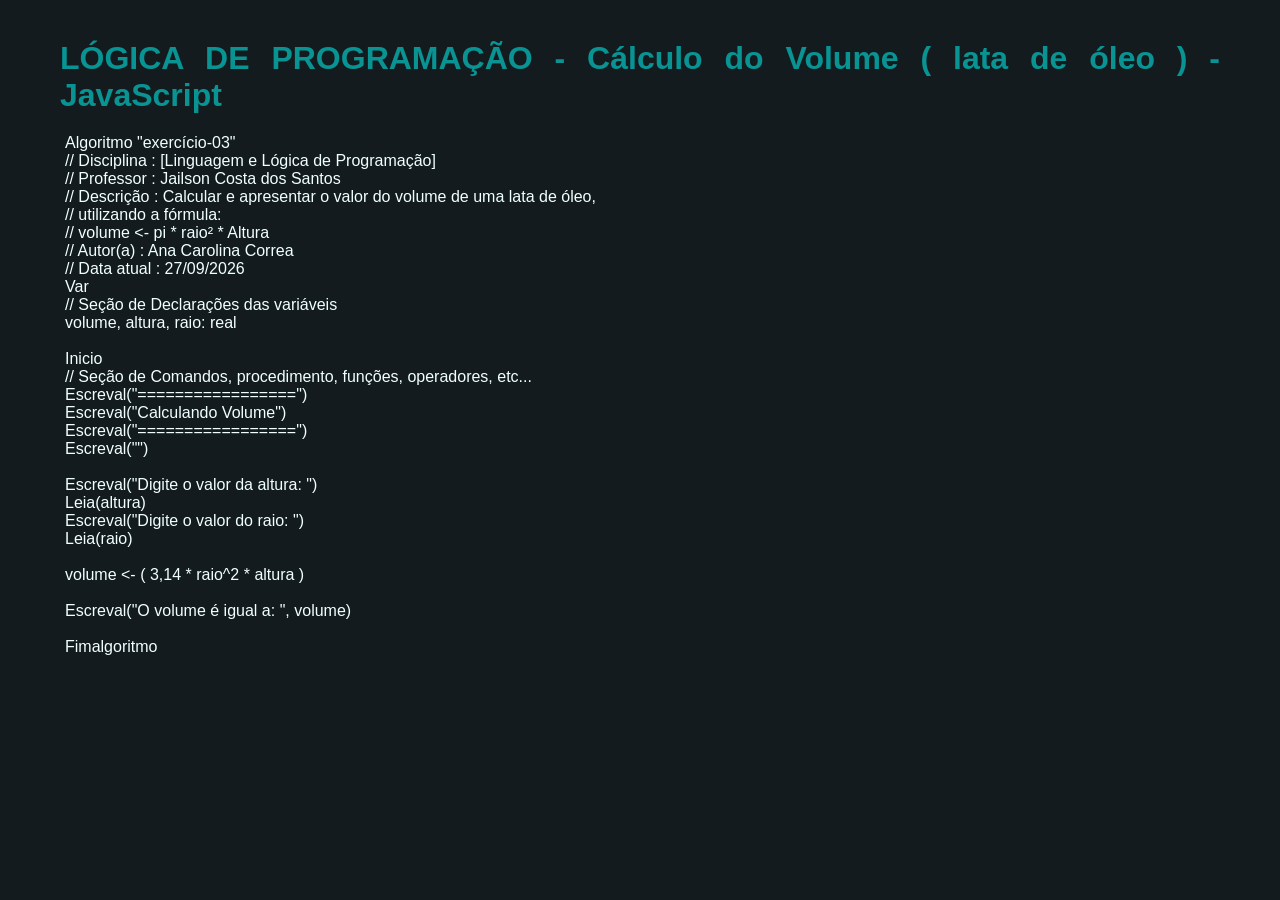
<file: index.html>
<!DOCTYPE html>
<html lang="pt-br">

<head>
    <meta charset="UTF-8">
    <meta name="viewport" content="width=device-width, initial-scale=1.0">
    <meta name="author" content="Ana Carolina Correa">
    <link rel="stylesheet" href="style.css">
    <title>Lógica de Progração usando JAVA</title>
</head>

<body>
    <main>
        <header>
            <h1>LÓGICA DE PROGRAMAÇÃO - Cálculo do Volume ( lata de óleo ) - JavaScript</h1>
            <p>
                Algoritmo "exercício-03"<br>
                // Disciplina : [Linguagem e Lógica de Programação]<br>
                // Professor : Jailson Costa dos Santos<br>
                // Descrição : Calcular e apresentar o valor do volume de uma lata de óleo,<br>
                // utilizando a fórmula:<br>
                // volume <- pi * raio² * Altura<br>
                    // Autor(a) : Ana Carolina Correa<br>
                    // Data atual : 27/09/2026<br>
                    Var<br>
                    // Seção de Declarações das variáveis <br>
                    volume, altura, raio: real
                    <br><br>
                    Inicio<br>
                    // Seção de Comandos, procedimento, funções, operadores, etc... <br>
                    Escreval("=================")<br>
                    Escreval("Calculando Volume")<br>
                    Escreval("=================")<br>
                    Escreval("")<br><br>
                    Escreval("Digite o valor da altura: ")<br>
                    Leia(altura)<br>
                    Escreval("Digite o valor do raio: ")<br>
                    Leia(raio)
                    <br><br>
                    volume <- ( 3,14 * raio^2 * altura ) <br><br>
                        Escreval("O volume é igual a: ", volume)
                        <br><br>
                        Fimalgoritmo
            </p>
            <br>
        </header>
    </main>
    <script src="atividade43.js"></script>

</body>

</html>
</file>
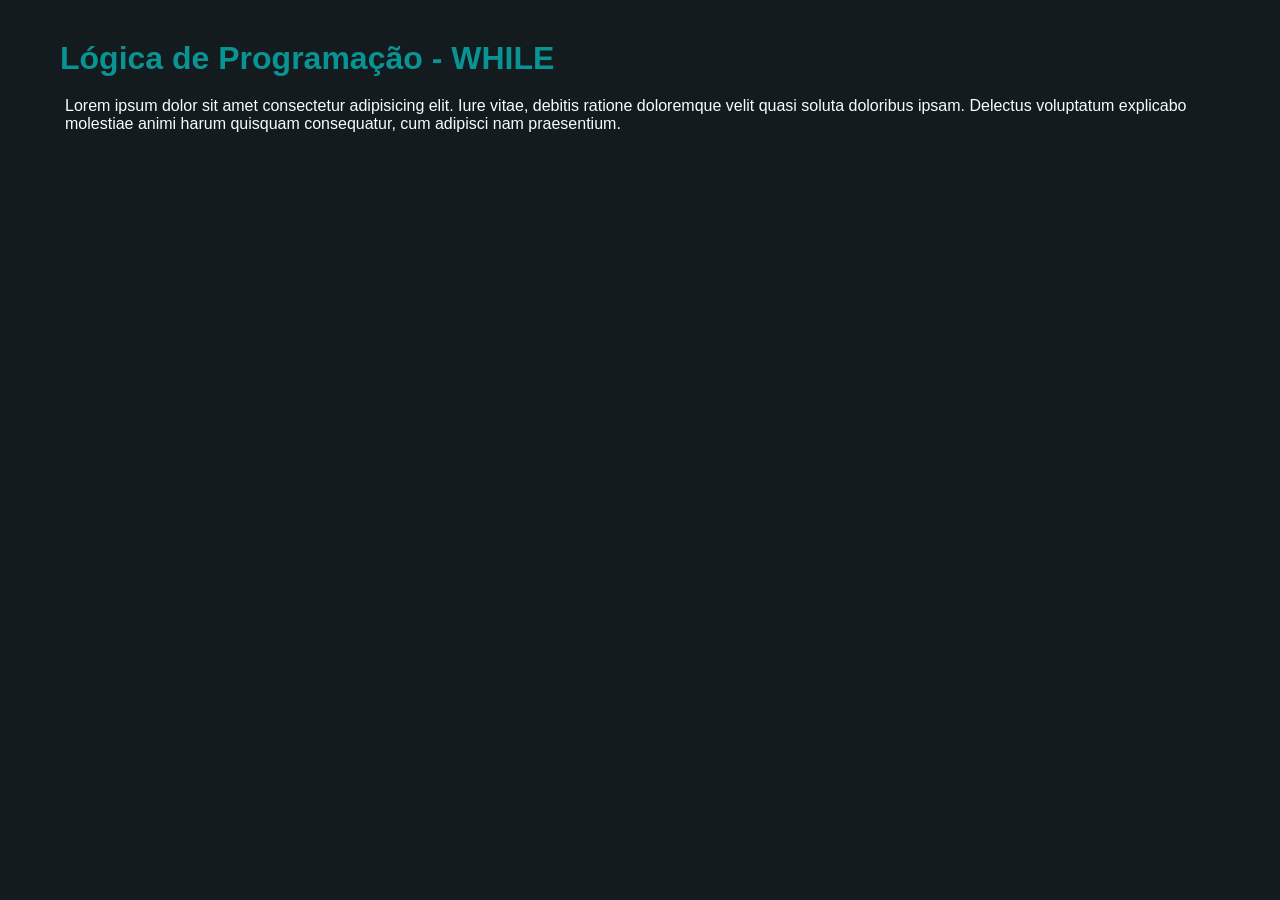
<file: inde.html>
<!DOCTYPE html>
<html lang="pt-br">

<head>
    <meta charset="UTF-8">
    <meta name="viewport" content="width=device-width, initial-scale=1.0">
    <meta name="author" content="Ana Carolina Correa">
    <link rel="stylesheet" href="style.css">
    <title>Lógica de Progração usando JAVA</title>
</head>

<body>
    <main>
        <header>
            <h1>Lógica de Programação - WHILE</h1>
            <p> Lorem ipsum dolor sit amet consectetur adipisicing elit. Iure vitae, debitis ratione doloremque velit
                quasi soluta doloribus ipsam. Delectus voluptatum explicabo molestiae animi harum quisquam consequatur,
                cum adipisci nam praesentium. </p>
                <br>
        </header>
    </main>
    <script src="atividade10.js"></script>

</body>

</html>
</file>
<file: style.css>
* {
    margin: 0;
    padding: 0;
    margin-left: 0;
    margin-right: 0;
    text-align: 0;
    text-decoration: none;

}

body {
    background-color:rgb(19, 27, 30);
    margin-left: 40px;
    margin-right: 40px;

}

p {
    font-family: Arial;
    font-size: medium;
    margin-left: 25px;
    margin-right: 25px;
    align-items: center;
    color:azure;
}

h1 {
    margin-top: 20px;
    color: rgb(9, 147, 147);
    text-align: justify;
    padding: 20px;
    font-family: 'Segoe UI', Tahoma, Geneva, Verdana, sans-serif;
}
</file>
